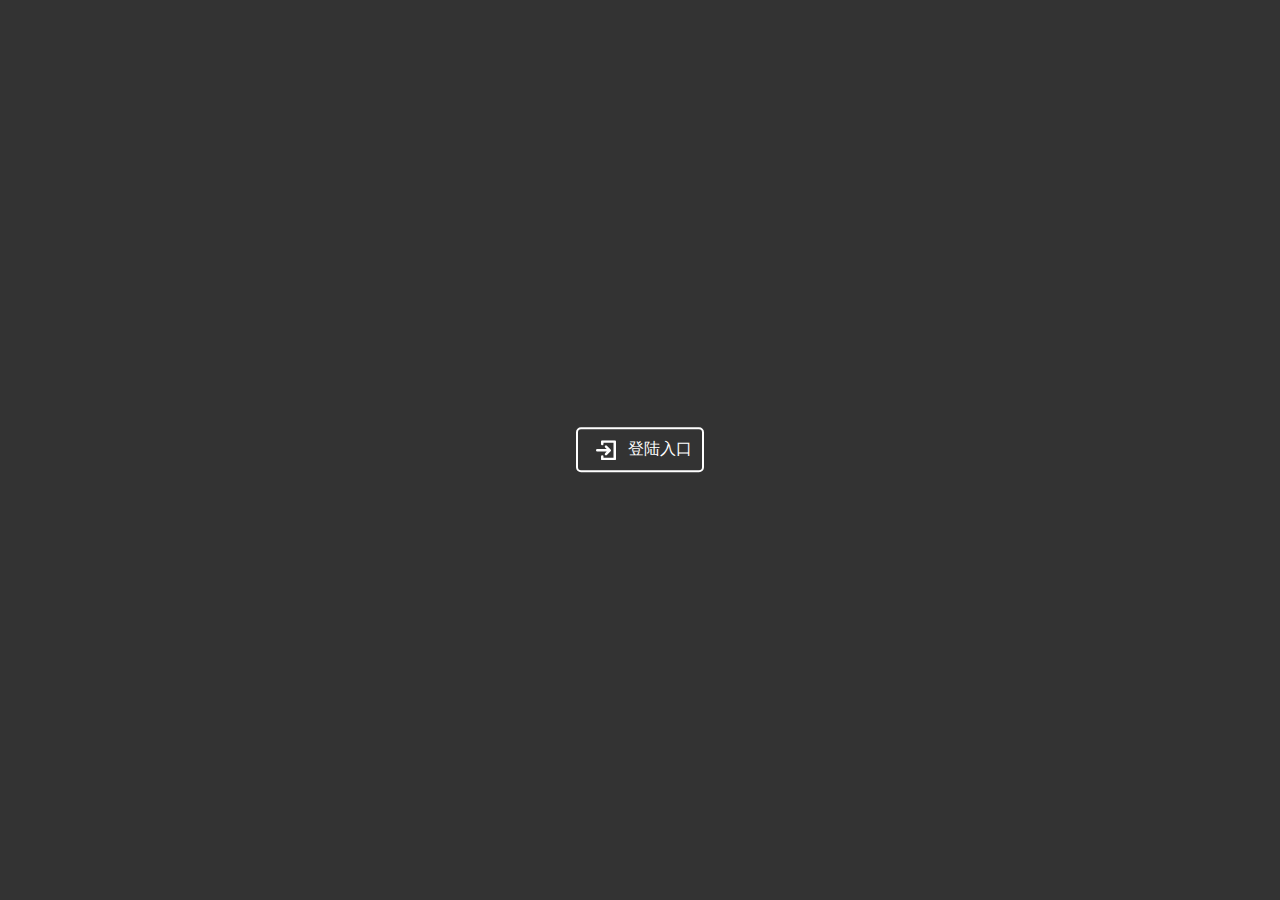
<file: index.html>
<!DOCTYPE html>
<html lang="en">
<head>
    <meta charset="UTF-8">
    <meta name="viewport" content="width=device-width, initial-scale=1.0">
    <title>Document</title>
    <link rel="stylesheet" href="index.css">
    <script src="jquery.js"></script>
</head>
<body>
    <!-- 界面1 -->
    <div class="show-login"><img src="login.svg"><span> 登陆入口</span></div>

    <!-- 界面2 -->
    <div class="login-box">
        <div class="hide-login"><span>X</span></div>
        <forrm class="login-form" action="index.html" method="post">
            
            <h1>Welcome</h1>
            <input class="txtb" type="text" name="" placeholder="Username">
            <input class="txtb" type="password" name="" placeholder="Password">
            <input class="login-btn" type="submit" name="" value="Login">
        </forrm>
        
    </div>

    <script src="index.js"></script>
    
</body>
</html>
</file>
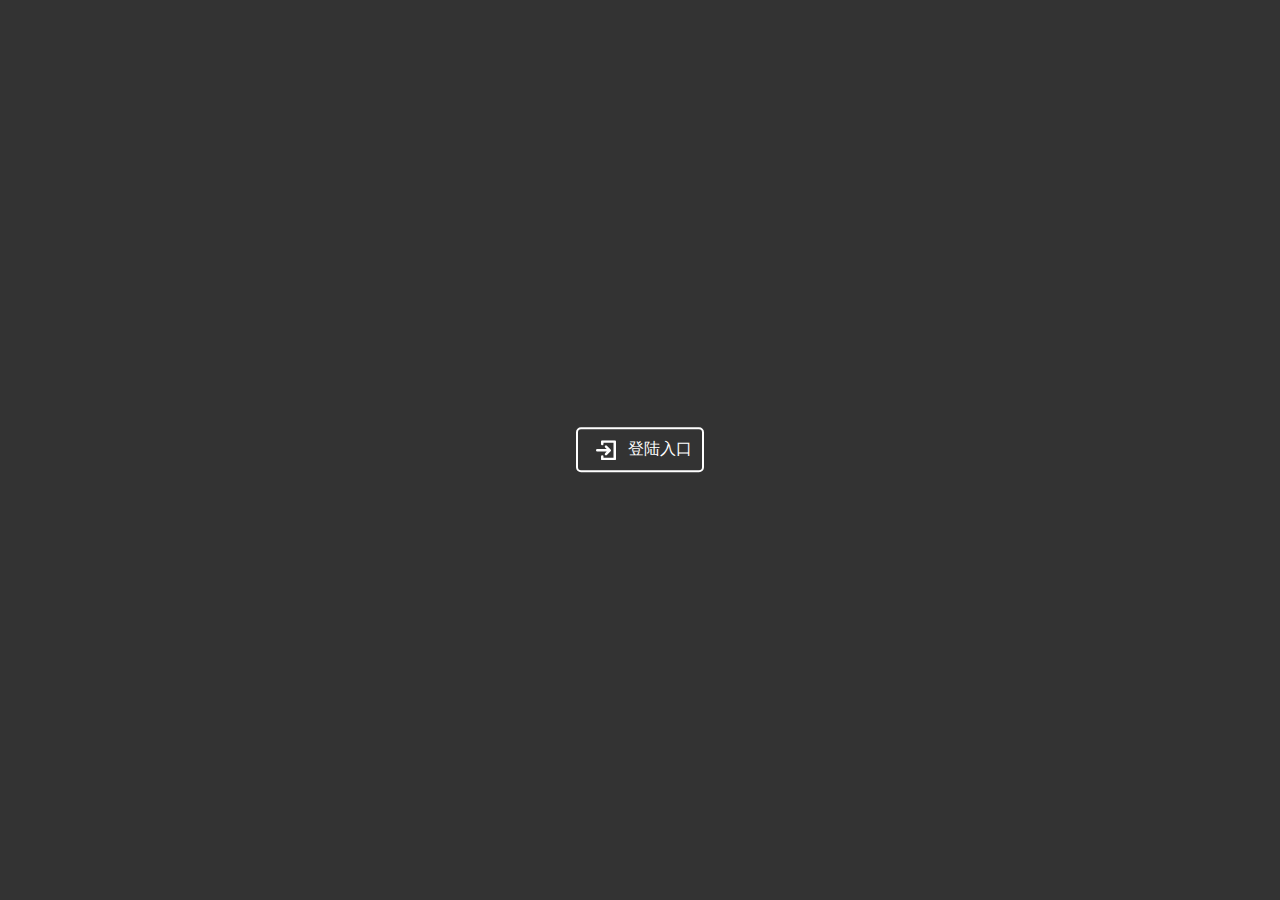
<file: 动态滑动登陆/index.html>
<!DOCTYPE html>
<html lang="en">
<head>
    <meta charset="UTF-8">
    <meta name="viewport" content="width=device-width, initial-scale=1.0">
    <title>Document</title>
    <link rel="stylesheet" href="index.css">
    <script src="jquery.js"></script>
</head>
<body>
    <!-- 界面1 -->
    <div class="show-login"><img src="login.svg"><span> 登陆入口</span></div>

    <!-- 界面2 -->
    <div class="login-box">
        <div class="hide-login"><span>X</span></div>
        <forrm class="login-form" action="index.html" method="post">
            
            <h1>Welcome</h1>
            <input class="txtb" type="text" name="" placeholder="Username">
            <input class="txtb" type="password" name="" placeholder="Password">
            <input class="login-btn" type="submit" name="" value="Login">
        </forrm>
        
    </div>

    <script src="index.js"></script>
    
</body>
</html>
</file>
<file: index.css>
*{
    margin: 0px;
    padding: 0px;
}
body{
    background-color: #333;
}
/*界面2*/
.login-box{
    position: relative;
    top: 0px;
    left: -100%;
    width: 100%;
    height: 100vh;/*整个可视区窗口*/
    /* height: 100%; */
    background-image: linear-gradient(45deg,#9fbaa8,#31354c);
    transition: 0.1s;
}
.login-form{
    position: absolute;
    top: 50%;
    left: 50%;
    transform: translate(-50%,-50%);
    color: white;
    text-align: center;
}

.login-form h1{
    font-weight: 400px;
    margin-top: 0;
}
.txtb{
    display: block;
    box-sizing: border-box;
    width: 240px;
    background-color: #ffffff28;
    border: 1px solid white;
    padding: 10px 20px;
    color: white;
    outline: none;
    margin: 10px 0;
    border-radius: 6px;
}
.login-btn{
    width: 240px;
    background-color: #2c3e50;
    border: 0px;
    color: white;
    padding: 10px;
    border-radius: 6px;
    cursor: pointer;
}
.hide-login{
    color: #000;
    position: absolute;
    top: 40px;
    right: 40px;
    cursor: pointer;
    font-weight: bold;
    font-size: 24px;
    opacity: 0.6;
}

.show-login{
    position: absolute;
    top: 50%;
    left: 50%;
    transform: translate(-50%,-50%);
    color:white;
    border: 2px solid;
    padding: 10px;
    cursor: pointer;
}
.showed{
    left: 0;
}
.show-login{
    border-radius: 5px;
}
.show-login img{
    width:20px;
    height: 20px;
    vertical-align: middle;
    padding: 0 8px;
}
</file>
<file: 动态滑动登陆/index.css>
*{
    margin: 0px;
    padding: 0px;
}
body{
    background-color: #333;
}
/*界面2*/
.login-box{
    position: relative;
    top: 0px;
    left: -100%;
    width: 100%;
    height: 100vh;/*整个可视区窗口*/
    /* height: 100%; */
    background-image: linear-gradient(45deg,#9fbaa8,#31354c);
    transition: 0.1s;
}
.login-form{
    position: absolute;
    top: 50%;
    left: 50%;
    transform: translate(-50%,-50%);
    color: white;
    text-align: center;
}

.login-form h1{
    font-weight: 400px;
    margin-top: 0;
}
.txtb{
    display: block;
    box-sizing: border-box;
    width: 240px;
    background-color: #ffffff28;
    border: 1px solid white;
    padding: 10px 20px;
    color: white;
    outline: none;
    margin: 10px 0;
    border-radius: 6px;
}
.login-btn{
    width: 240px;
    background-color: #2c3e50;
    border: 0px;
    color: white;
    padding: 10px;
    border-radius: 6px;
    cursor: pointer;
}
.hide-login{
    color: #000;
    position: absolute;
    top: 40px;
    right: 40px;
    cursor: pointer;
    font-weight: bold;
    font-size: 24px;
    opacity: 0.6;
}

.show-login{
    position: absolute;
    top: 50%;
    left: 50%;
    transform: translate(-50%,-50%);
    color:white;
    border: 2px solid;
    padding: 10px;
    cursor: pointer;
}
.showed{
    left: 0;
}
.show-login{
    border-radius: 5px;
}
.show-login img{
    width:20px;
    height: 20px;
    vertical-align: middle;
    padding: 0 8px;
}
</file>
